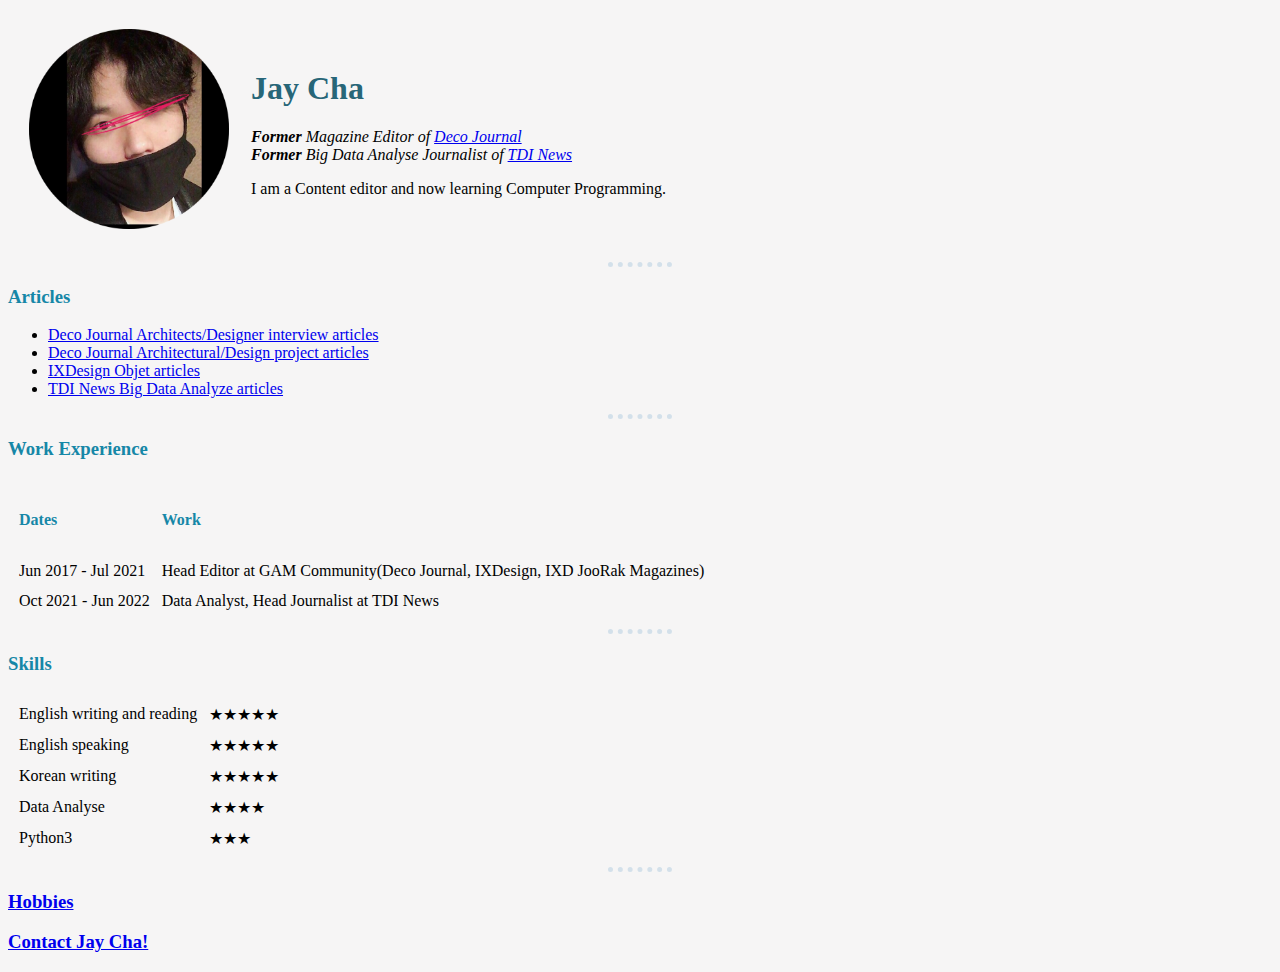
<file: index.html>
<!DOCTYPE html>
<html>
    <head>
        <meta charset="UTF-8">
        <title>︎Jay's Personal Website</title>
        <link rel="stylesheet" href="css/style.css">
    </head>

    <body>
      <table cellspacing="20">
          <tr>
              <td>
                 <img src="IMG_5957-modified.png" alt="Jay Cha profile image">
              </td>
              <td>
                 <h1>Jay Cha</h1>
          <p><strong><em>Former</strong> Magazine Editor of <a href="https://www.decojournal.co.kr/">Deco Journal<br></a></em>
          <strong><em>Former</strong> Big Data Analyse Journalist of <a href="https://tdinews.co.kr/?page=1">TDI News<br></a></em>
          <p>I am a Content editor and now learning Computer Programming.</p>
              </td>
          </tr>
      </table>
          <hr>
          <h3>Articles</h3>
              <ul>
                  <li><a href="https://drive.google.com/file/d/1Rjl3j6Wp2rsqvLmYT5MdPI2Y3lngLPdo/view?usp=sharing">Deco Journal Architects/Designer interview articles</a></li>
                  <li><a href="https://drive.google.com/file/d/1YBYdIPAvkuU4g0B6bylubecU10uZL3y7/view?usp=sharing">Deco Journal Architectural/Design project articles</a></li>
                  <li><a href="https://drive.google.com/file/d/1rc1CBIwdFgiWF5YbxFB3xOnEFPzY7bD2/view?usp=sharing">IXDesign Objet articles</a></li>
                  <li><a href="https://drive.google.com/file/d/1UyBnNlmmPuCEQ_USSGQ3mB_yol1S20G9/view?usp=sharing">TDI News Big Data Analyze articles</a></li>
              </ul>
          <hr>
              <h3>Work Experience</h3>
              <table cellspacing="10">
                   <tr>
                       <td><h4>Dates</h4></td>
                       <td><h4>Work</h4></td>
                   </tr>
                    <tr>
                    <td>Jun 2017 - Jul 2021</td>
                    <td>Head Editor at GAM Community(Deco Journal, IXDesign, IXD JooRak Magazines)</td>
                </tr>
                <tr>
                    <td>Oct 2021 - Jun 2022</td>
                    <td>Data Analyst, Head Journalist at TDI News</td>
                </tr>
              </table>
              <hr>
              <h3>Skills</h3>
               <table cellspacing="10">
                   <tr>
                       <td>English writing and reading</td>
                       <td>★★★★★</td>
                       <tr>
                       <td>English speaking</td>
                       <td>★★★★★</td>
                       <tr>
                       <td>Korean writing</td>
                       <td>★★★★★</td>
                   </tr>
                   <tr>
                       <td>Data Analyse</td>
                       <td>★★★★</td>
                   <tr>
                   <td>Python3</td>
                   <td>★★★</td>
                   </tr>
                   </table>

              <hr>
          <h3><a href="hobbies.html">Hobbies</a></h3>
          <h3><a href="contact.html">Contact Jay Cha!</a></h3>
    </body>

</html>
</file>
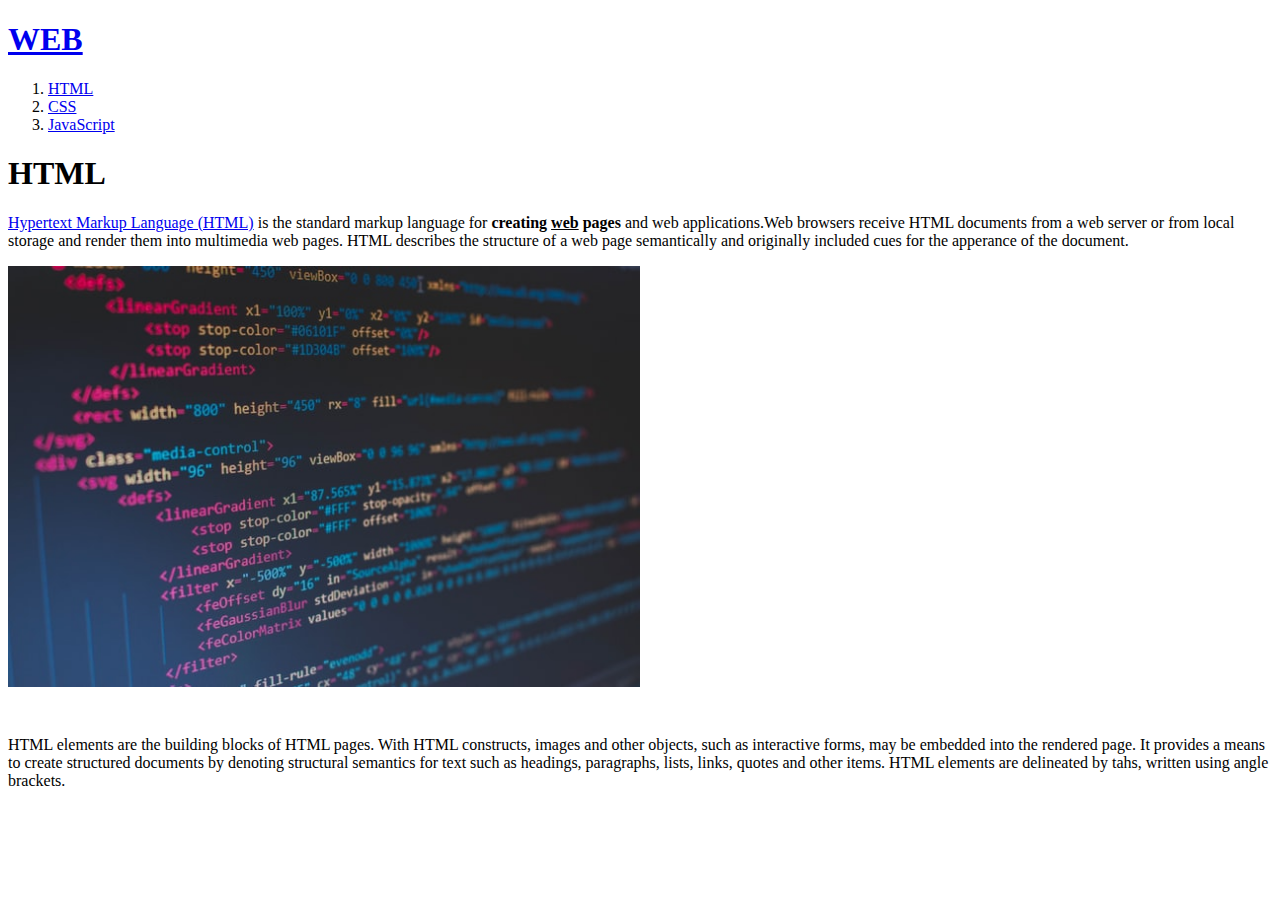
<file: 1.html>
<!DOCTYPE html>
<html>
<head>
    <title>Welcome</title>
    <meta charset="utf-8">
</head>

<body>
    <h1>
        <a href="index.html">WEB</a>
    </h1>
    <ol>
        <li>
        <a href="1.html">HTML</a>
        </li>
        <li>
            <a href="2.html">CSS</a> 
        </li>
        <li>
            <a href="3.html">JavaScript</a> 
        </li>
    </ol>
    <h1>HTML</h1>
    <p><a href="https://www.w3schools.com/html/html_links.asp" Markup Languag (HTML)" target="_blank" title="html5 specification">Hypertext Markup Language (HTML)</a>  is the standard markup language for <strong> creating <u>web</u> pages</strong> and web applications.Web browsers receive HTML documents from a web server or from local storage and render them into multimedia web pages. HTML describes the structure of a web page semantically and originally included cues for the apperance of the document.</p> <img src ="florian-olivo-4hbJ-eymZ1o-unsplash.jpg" width="50%">
    <p style="margin-top:45px;">HTML elements are the building blocks of HTML pages. With HTML constructs, images and other objects, such as interactive forms, may be embedded into the rendered page. It provides a means to create structured documents by denoting structural semantics for text such as headings, paragraphs, lists, links, quotes and other items. HTML elements are delineated by tahs, written using angle brackets.
    </p>
</body>
</html>
</file>
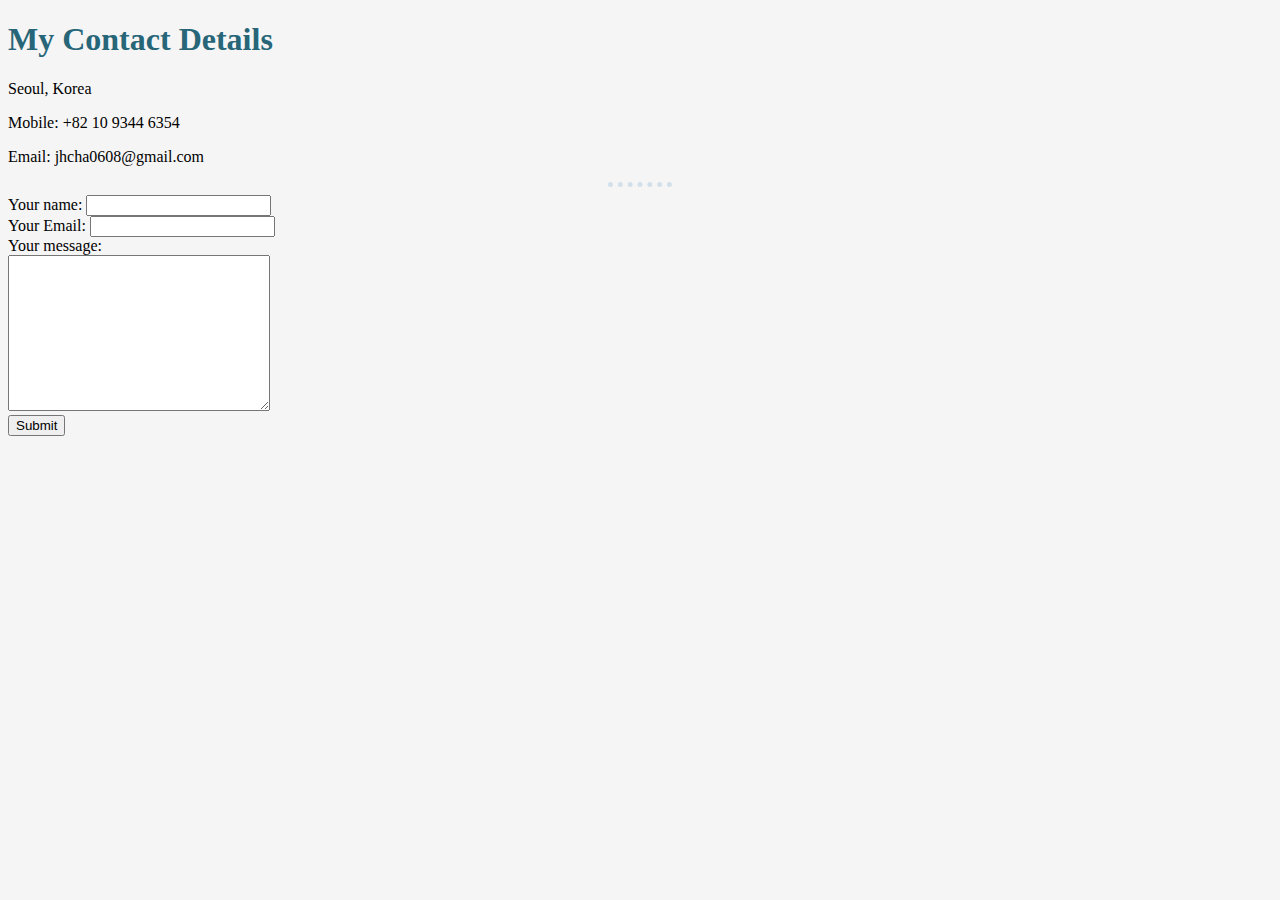
<file: contact.html>
<!DOCTYPE html>

<html>
<head>
    <meta charset="utf-8">
    <title>Contact Jay Cha</title>
    <link rel="stylesheet" href="/css/style.css">
    </head>

    <body>
        <h1>My Contact Details</h1>
            <p>Seoul, Korea</p>
            <p>Mobile: +82 10 9344 6354</p>
            <p>Email: jhcha0608@gmail.com</p>
            <hr>
            <form action="mailto:jhcha0608@gmail.com" method="post" enctype="text/plain">
                <label>Your name:</label>
                <input type="text" name="yourName"><br>
                <label>Your Email:</label>
                <input type="email" name="yourEmail"><br>
                <label>Your message:</label><br>
                <textarea name="yourMessage" rows="10" cols="30"></textarea><br>
                <input type="submit">
            </form>

    </body>

</html>
</file>
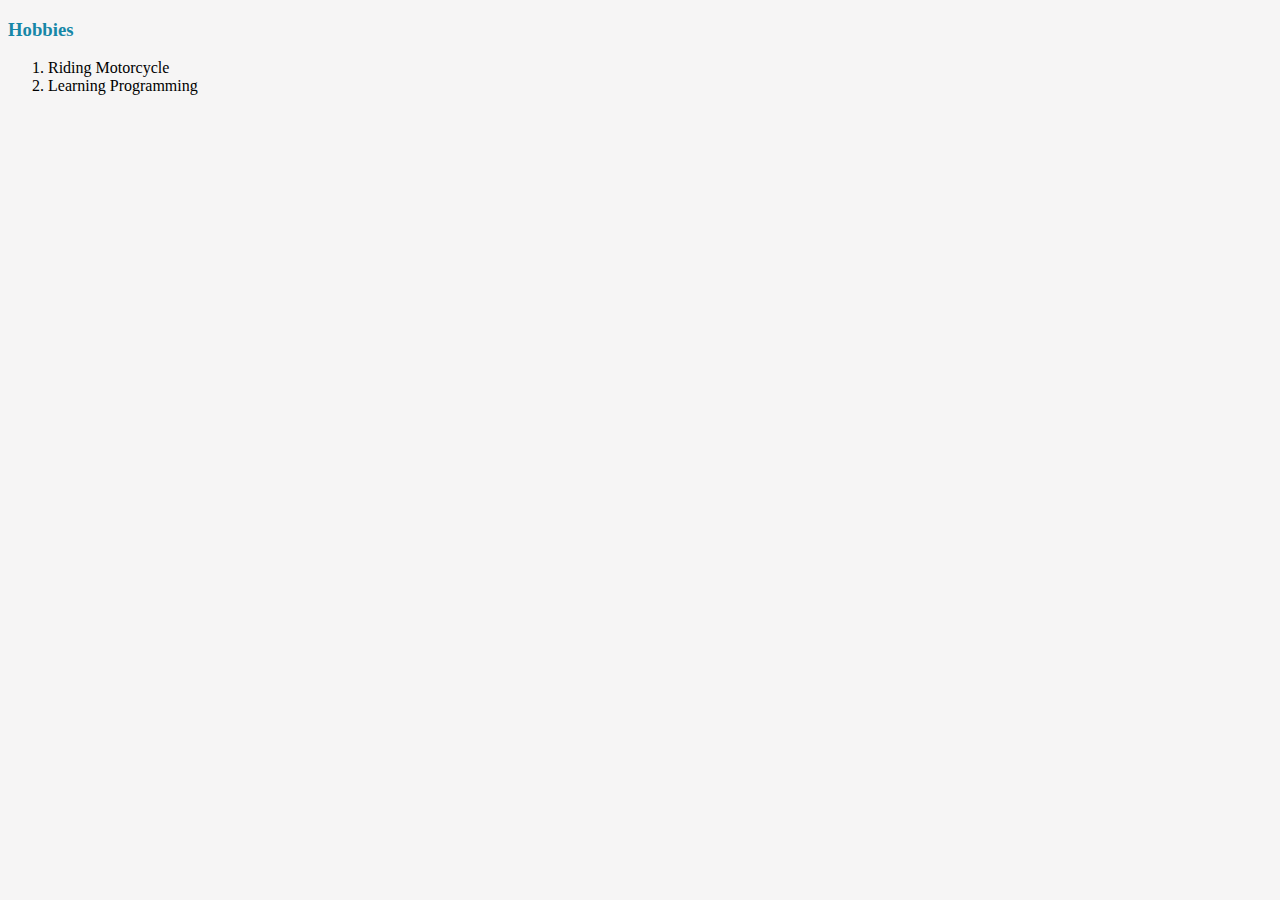
<file: hobbies.html>
<!DOCTYPE html>

<html>
<head>
    <meta charset="utf-8">
    <title>︎My Hobbies</title>
    <link rel="stylesheet" href="css/style.css">
    </head>

    <body>
        <h3>Hobbies</h3>
            <ol>
                <li>Riding Motorcycle</li>
                <li>Learning Programming</li>
            </ol>

    </body>

</html>
</file>
<file: css/style.css>
body {
                background-color: #F6F5F5;
            }

            hr {
                border-style: dotted none none;
                border-width: 5px;
                border-color: #D3E0EA;
                border-width: 5px;
                width: 5%;
            }

            h1 {
                color: #276678;
            }

            h3 {
                color: #1687A7;
            }

            h4 {
                color: #1687A7;
            }

            img {
                width:200px;
                height:200px;
            }
</file>
